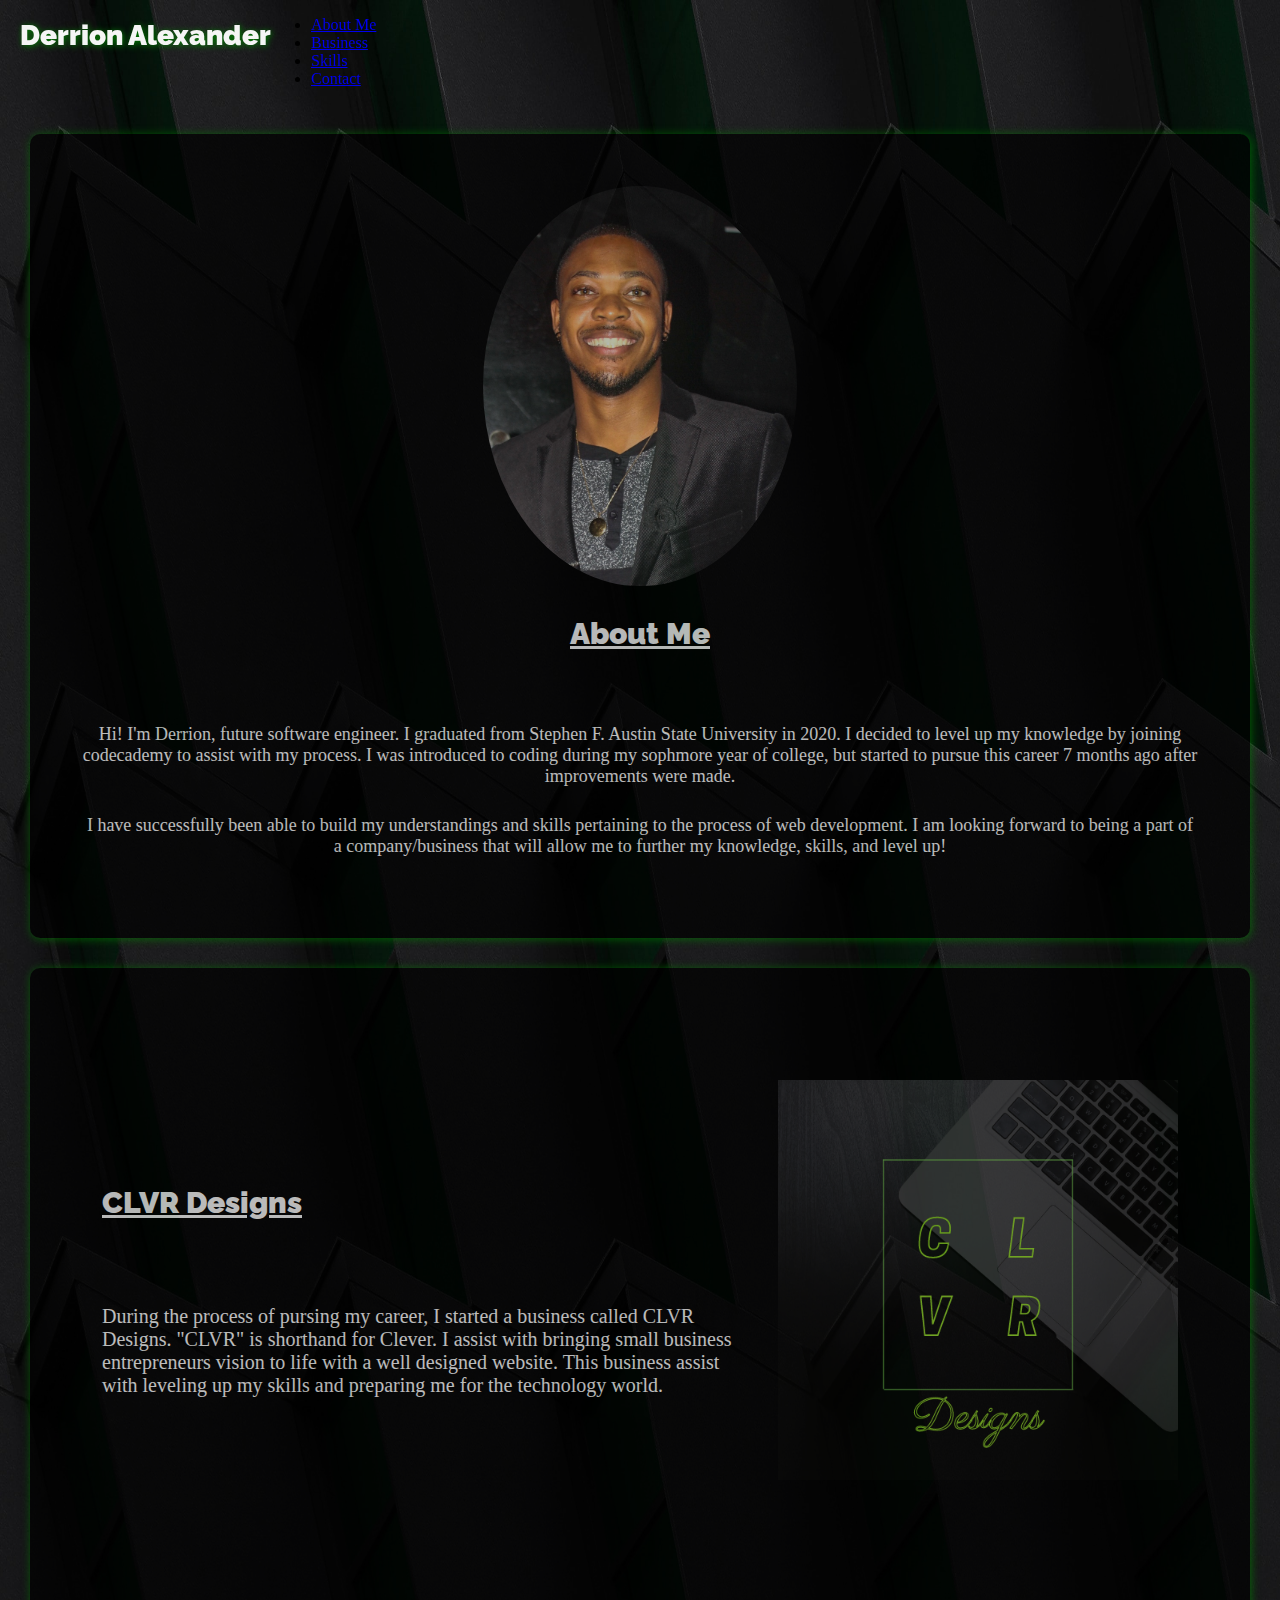
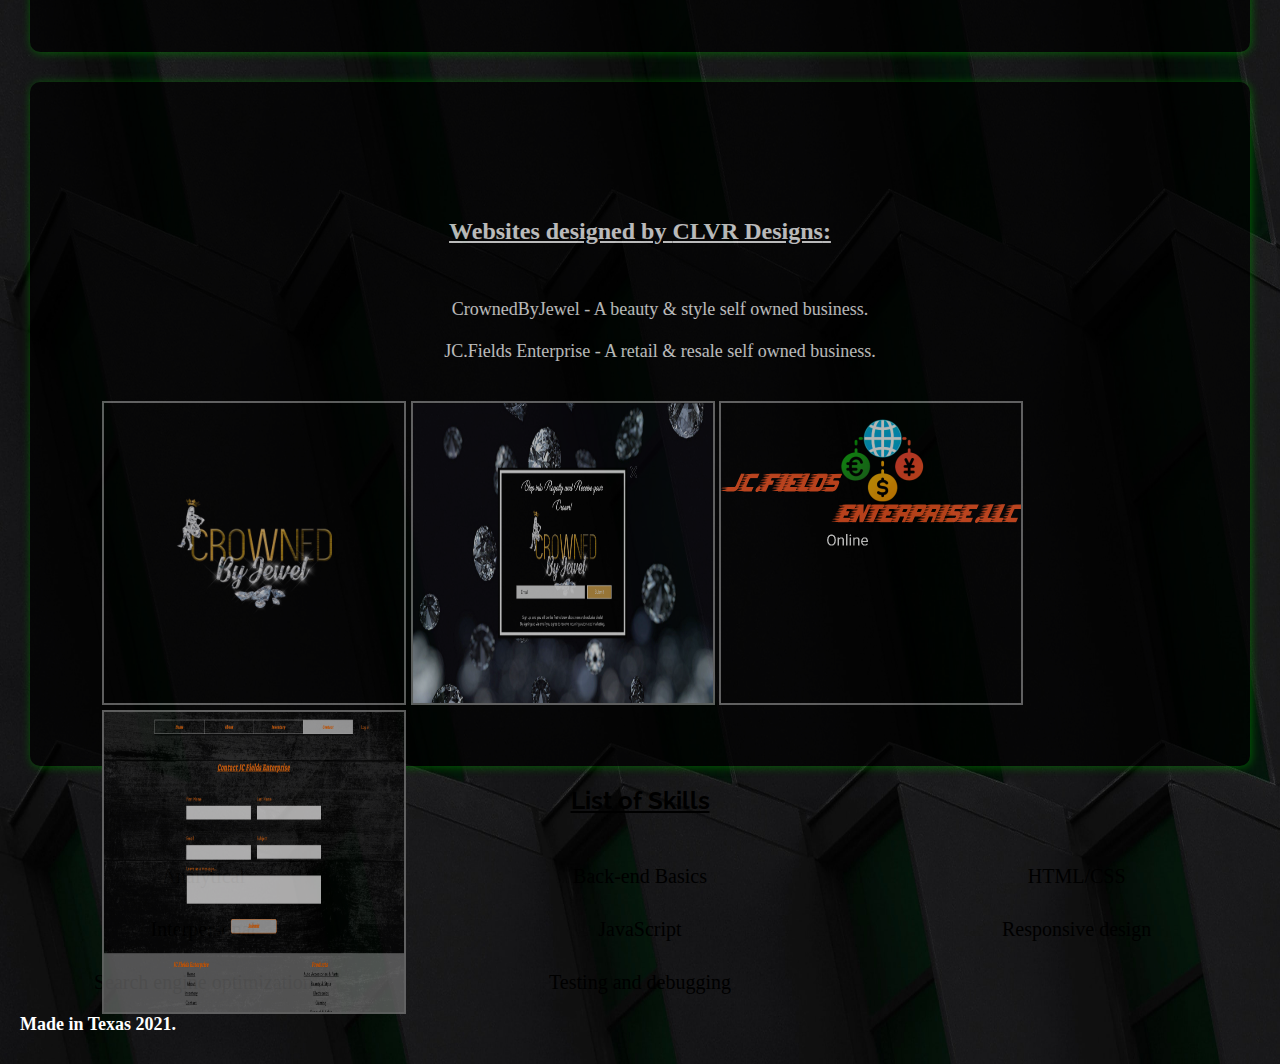
<file: index.html>
<!DOCTYPE html>
<html lang="en">
    <head>
        <meta charset="UTF-8" />
        <meta name="viewport" content="width=device-width, initial-scale=1.0" />
        <title>My Portfolio</title>
        <link rel="preconnect" href="https://fonts.gstatic.com"> 
        <link href="https://fonts.googleapis.com/css2?family=Raleway:ital@0;1&display=swap" rel="stylesheet" />
        <link rel="stylesheet" href="./main.css" />
    </head>
    <body>
      <div id="all">
         <nav>
             <h1 id="logo"><strong>Derrion Alexander</strong></h1>
             <ul class="nav-items">
                 <li class="nav-item"><a href="#aboutme">About Me</a></li>
                 <li class="nav-item"><a href="#business">Business</a></li>
                 <li class="nav-item"><a href="#skills">Skills</a></li>
                 <li class="nav-item"><a href="/Contact.html">Contact</a></li>
             </ul>
         </nav>
         <main>
             <div class="about-me">
                 <div id="about-h">
                     <img src="portfolio.jpg" alt="Derrion Alexander" id="photo"/>
                     <h2><strong>About Me</strong></h2>
                 </div>
                 <section class="aboutme">
                     <p>
                        Hi! I'm Derrion, future software engineer. I graduated from Stephen F. Austin State University in 2020. 
                     I decided to level up my knowledge by joining codecademy to assist with my process.
                     I was introduced to coding during my sophmore year of college, but started to pursue this career 
                     7 months ago after improvements were made.
                     </p>
                     <p>
                        I have successfully been able to build my understandings and skills pertaining to the process of web development.
                     I am looking forward to being a part of a company/business that will allow me to further my knowledge, skills, and level up!  
                     </p>
                 </section>
             </div>
             <section class="business">
                 <div class="section">
                     <img src="CLVR.png" alt="" class="photo-1"/>
                     <h2><strong>CLVR Designs</strong></h2>
                     <p>
                     During the process of pursing my career, I started a business called <span class="clever">CLVR Designs</span>. "CLVR" is shorthand for Clever.
                     I assist with bringing small business entrepreneurs vision to life with a well designed website.
                     This business assist with leveling up my skills and preparing me for the technology world.
                     </p>
                     <br>
                  </div> 
                     <div class="grid-sec">
                         <div class="grid-p">
                             <h3 style="font-size: 24px;text-decoration: underline;">Websites designed by <span class="clever">CLVR Designs</span>:</h3>
                             <ul class="business-items">
                                 <li class="business-item">CrownedByJewel - A beauty & style self owned business.</li>
                                 <br>
                                 <li class="business-item">JC.Fields Enterprise - A retail & resale self owned business.</li>
                             </ul>
                         </div>
                         <br>
                         <div id="grid">
                              <a href="https://www.crownedbyjewel.net/" target="_blank"><img src="cbj-logo.JPG" alt="Crowned by Jewel logo." class="photo-list" style="width: 300px;height: 300px;"/></a>
                              <img src="cbj-sub.png" alt="Crowned by Jewel subscription page." class="photo-list"/>
                              <a href="https://www.jcfieldsenterprise.com/" target="_blank"><img src="jcf-logo.jpg" alt="J.C. Fields Enterprise logo." class="photo-list" style="width: 300px;height: 300px;"/></a>
                              <img src="jcf-contact.png" alt="J.C. Fields Enterprise conatact page." class="photo-list"/>
                         </div>
                     </div>
             </section>
             <section class="skills">
                 <h2 class="box1">List of Skills</h2>
                 <div class="skills-container">
                     <div>Analytical</div>
                     <div>Back-end Basics</div>
                     <div>HTML/CSS</div>
                     <div>Interpersonal</div>
                     <div>JavaScript</div>
                     <div>Responsive design</div>
                     <div>Search engine optimization</div>
                     <div>Testing and debugging</div>
                 </div>
             </section>
           </main>
          <footer>Made in <span>Texas</span> 2021.</footer>
        </div>
    </body>
</html>
</file>
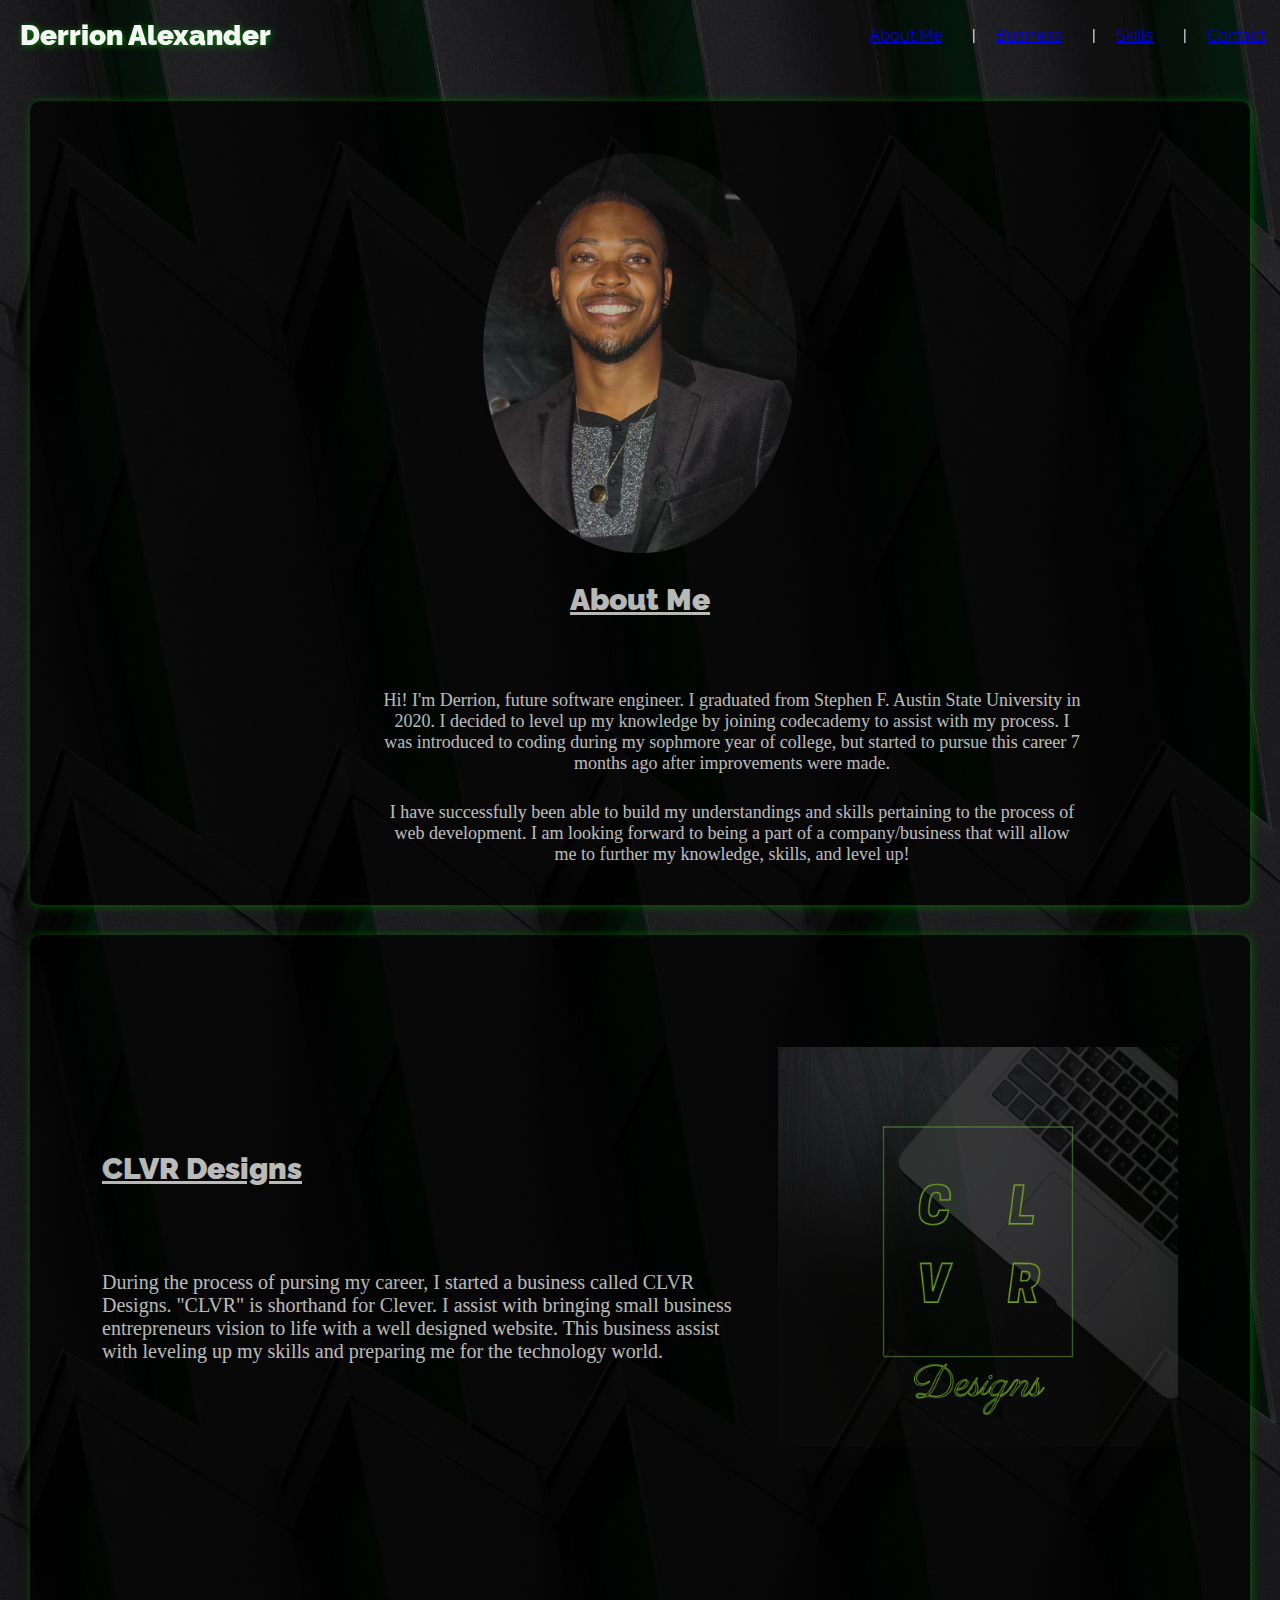
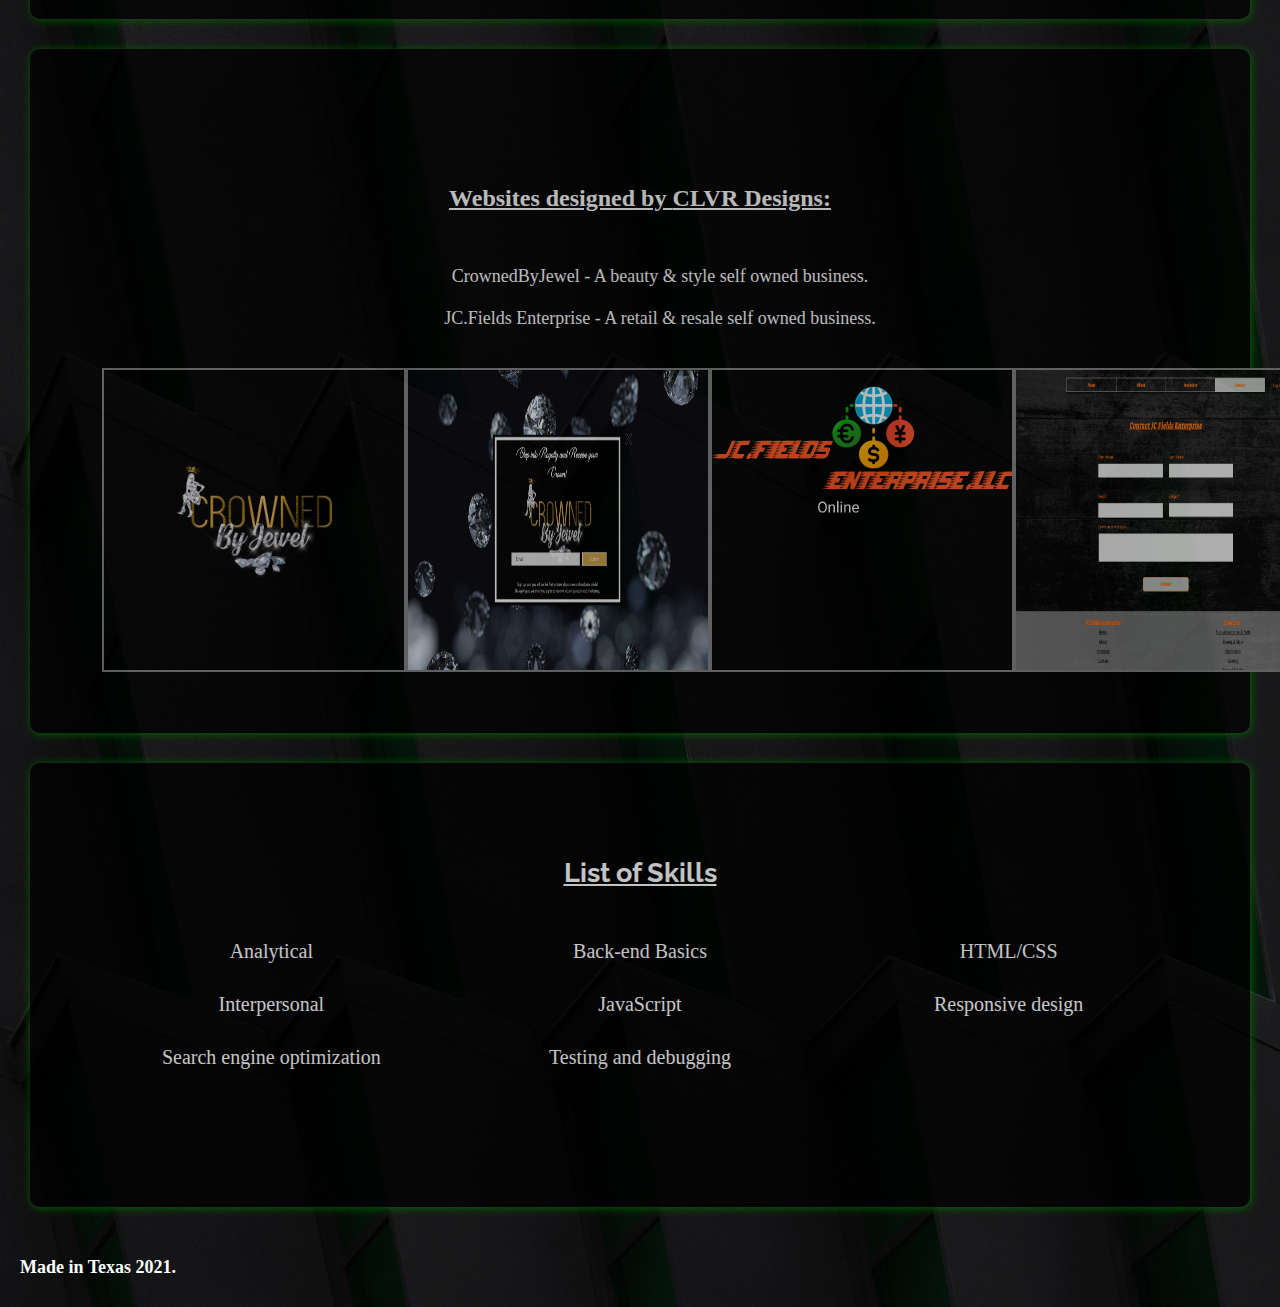
<file: Website Portfolio/index.html>
<!DOCTYPE html>
<html lang="en">
    <head>
        <meta charset="UTF-8" />
        <meta name="viewport" content="width=device-width, initial-scale=1.0" />
        <title>My Portfolio</title>
        <link rel="preconnect" href="https://fonts.gstatic.com"> 
        <link href="https://fonts.googleapis.com/css2?family=Raleway:ital@0;1&display=swap" rel="stylesheet" />
        <link rel="stylesheet" href="./main.css" />
    </head>
    <body>
      <div id="all">
         <nav>
             <h1 id="logo"><strong>Derrion Alexander</strong></h1>
             <ul class="nav-items">
                 <li class="nav-item"><a href="#aboutme">About Me</a></li>
                 <li class="nav-item"><a href="#business">Business</a></li>
                 <li class="nav-item"><a href="#skills">Skills</a></li>
                 <li class="nav-item"><a href="/Contact.html">Contact</a></li>
             </ul>
         </nav>
         <main>
             <div class="about-me">
                 <div id="about-h">
                     <img src="portfolio.jpg" alt="Derrion Alexander" id="photo"/>
                     <h2><strong>About Me</strong></h2>
                 </div>
                 <section class="aboutme">
                     <p>
                        Hi! I'm Derrion, future software engineer. I graduated from Stephen F. Austin State University in 2020. 
                     I decided to level up my knowledge by joining codecademy to assist with my process.
                     I was introduced to coding during my sophmore year of college, but started to pursue this career 
                     7 months ago after improvements were made.
                     </p>
                     <p>
                        I have successfully been able to build my understandings and skills pertaining to the process of web development.
                     I am looking forward to being a part of a company/business that will allow me to further my knowledge, skills, and level up!  
                     </p>
                 </section>
             </div>
             <section class="business">
                 <div class="section">
                     <img src="CLVR.png" alt="" class="photo-1"/>
                     <h2><strong>CLVR Designs</strong></h2>
                     <p>
                     During the process of pursing my career, I started a business called <span class="clever">CLVR Designs</span>. "CLVR" is shorthand for Clever.
                     I assist with bringing small business entrepreneurs vision to life with a well designed website.
                     This business assist with leveling up my skills and preparing me for the technology world.
                     </p>
                     <br>
                  </div> 
                     <div class="grid-sec">
                         <div class="grid-p">
                             <h3 style="font-size: 24px;text-decoration: underline;">Websites designed by <span class="clever">CLVR Designs</span>:</h3>
                             <ul class="business-items">
                                 <li class="business-item">CrownedByJewel - A beauty & style self owned business.</li>
                                 <br>
                                 <li class="business-item">JC.Fields Enterprise - A retail & resale self owned business.</li>
                             </ul>
                         </div>
                         <br>
                         <div id="grid">
                              <a href="https://www.crownedbyjewel.net/" target="_blank"><img src="cbj-logo.JPG" alt="Crowned by Jewel logo." class="photo-list" style="width: 300px;height: 300px;"/></a>
                              <img src="cbj-sub.png" alt="Crowned by Jewel subscription page." class="photo-list"/>
                              <a href="https://www.jcfieldsenterprise.com/" target="_blank"><img src="jcf-logo.jpg" alt="J.C. Fields Enterprise logo." class="photo-list" style="width: 300px;height: 300px;"/></a>
                              <img src="jcf-contact.png" alt="J.C. Fields Enterprise conatact page." class="photo-list"/>
                         </div>
                     </div>
             </section>
             <section class="skills">
                 <h2 class="box1">List of Skills</h2>
                 <div class="skills-container">
                     <div>Analytical</div>
                     <div>Back-end Basics</div>
                     <div>HTML/CSS</div>
                     <div>Interpersonal</div>
                     <div>JavaScript</div>
                     <div>Responsive design</div>
                     <div>Search engine optimization</div>
                     <div>Testing and debugging</div>
                 </div>
             </section>
             <section class="contact">
                 <p></p>
             </section>
           </main>
          <footer>Made in <span>Texas</span> 2021.</footer>
        </div>
    </body>
</html>
</file>
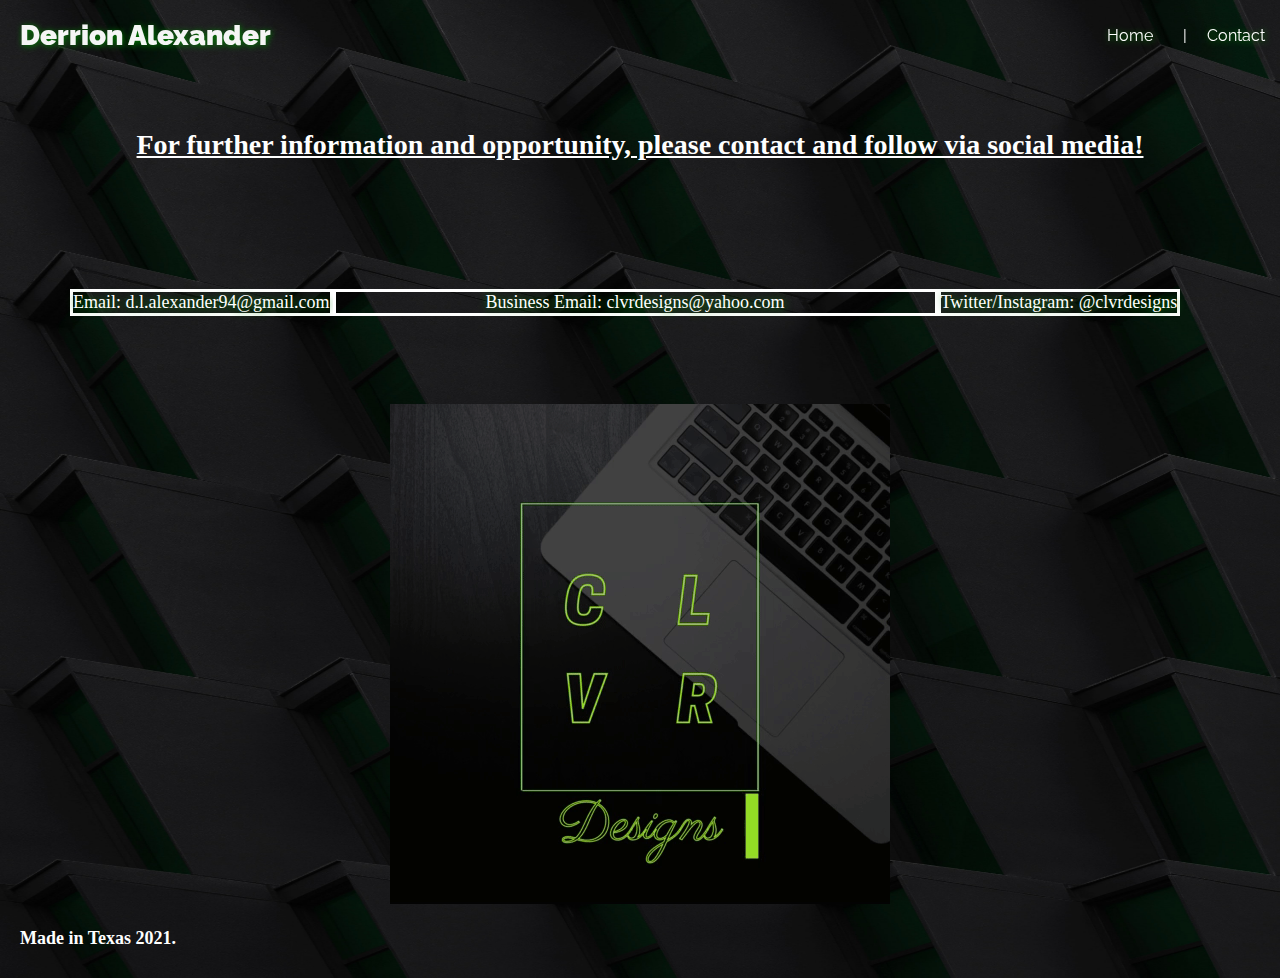
<file: Contact.html>
<!DOCTYPE html>
<html lang="en">
  <head>
     <meta charset="UTF-8" />
     <meta name="viewport" content="width=device-width, initial-scale=1.0" />
     <title>Contact Information</title>
     
     <link rel="stylesheet" href="./main.css" />
  </head>
  <body>
     <nav id="header">
         <h1 id="logo"><strong>Derrion Alexander</strong></h1>
         <ul id="nav-items">
            <li id="nav-item"><a href="/index.html">Home</a></li>
            <li id="nav-item"><a href="/Contact.html">Contact</a></li>
         </ul>
     </nav>
     <main>
     <div class="contact">
         <h3 class="contacth" style="padding:30px;">For further information and opportunity, please contact and follow via social media!</h3>
         <ul class="contactli">
             <li class="li1">Email: d.l.alexander94@gmail.com</li>
             <li class="li2">Business Email: clvrdesigns@yahoo.com</li>
             <li class="li3">Twitter/Instagram: @clvrdesigns</li>
         </ul>
         <embed src="CLVRDesigns.gif" id="gif"/>
     </div>
     </main>
     <footer>Made in <span>Texas</span> 2021.</footer>
  </body>
    
</html>
</file>
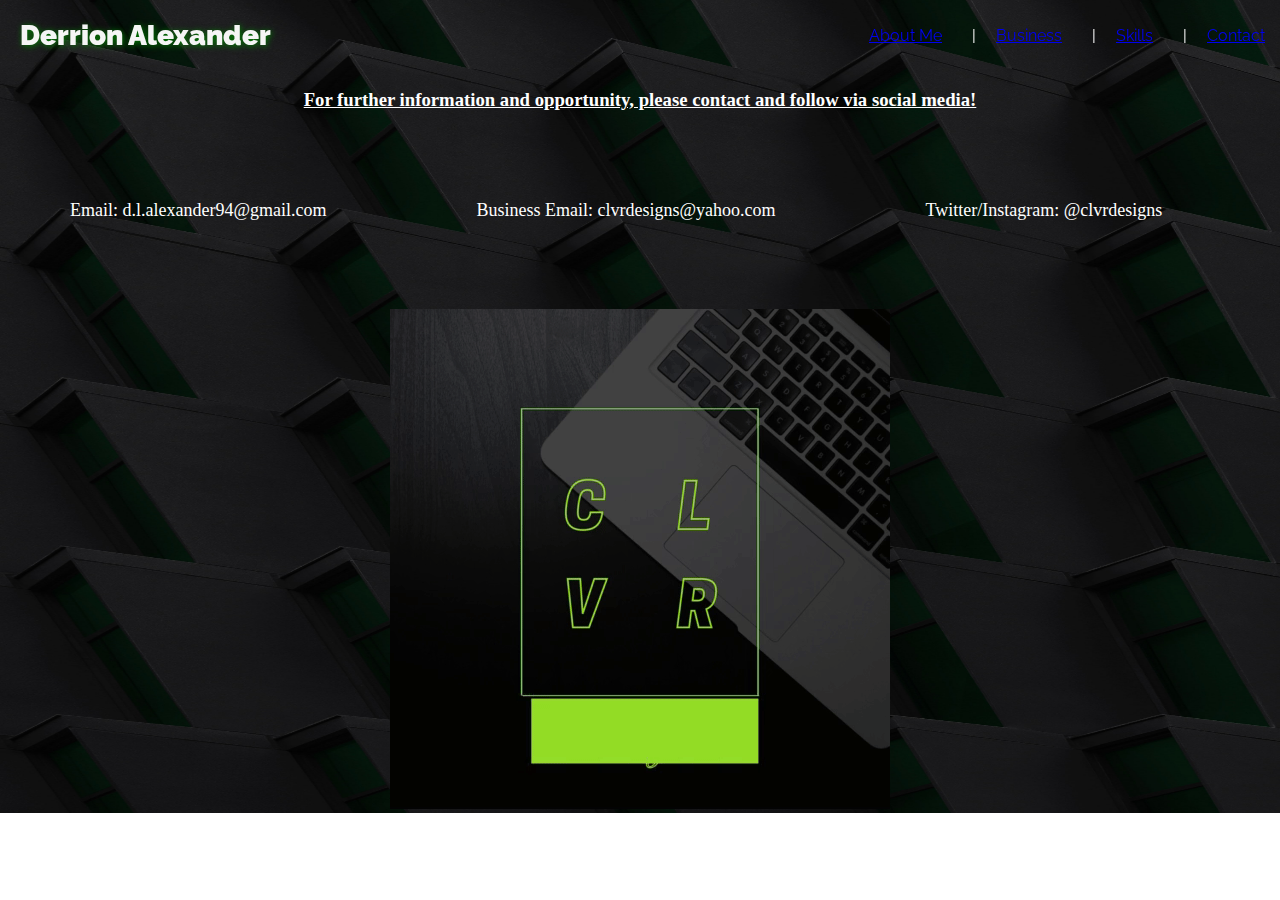
<file: Website Portfolio/Contact.html>
<!DOCTYPE html>
<html lang="en">
  <head>
     <meta charset="UTF-8" />
     <meta name="viewport" content="width=device-width, initial-scale=1.0" />
     <title>Contact Information</title>
     
     <link rel="stylesheet" href="./main.css" />
  </head>
  <body>
     <nav id="header">
         <h1 id="logo"><strong>Derrion Alexander</strong></h1>
         <ul class="nav-items">
            <li class="nav-item"><a href="#aboutme">About Me</a></li>
            <li class="nav-item"><a href="#business">Business</a></li>
            <li class="nav-item"><a href="#skills">Skills</a></li>
            <li class="nav-item"><a href="/Contact.html">Contact</a></li>
         </ul>
     </nav>
     <main>
     <div class="contact">
         <h3 class="contacth">For further information and opportunity, please contact and follow via social media!</h3>
         <ul class="contactli">
             <li class="li1">Email: d.l.alexander94@gmail.com</li>
             <li class="li2">Business Email: clvrdesigns@yahoo.com</li>
             <li class="li3">Twitter/Instagram: @clvrdesigns</li>
         </ul>
         <embed src="CLVRDesigns.gif" id="gif"/>
     </div>
     </main>
  </body>
    
</html>
</file>
<file: main.css>
@import url("https://fonts.googleapis.com/css2?family=Raleway:ital@0;1&display=swap");

html {
    scroll-behavior: smooth;
  }

html,
body {
    height: auto;
    width: auto;
    margin: 0 0;
    padding: 0 var(--spacing-3);
    color: var(--font-color);
    display: flex;
    flex-direction: column;
    background-image: url("b\ and\ g.jpg");
    background-size: 100% 100%;
    background-repeat: no-repeat;
    
  }
/* Navigation section */
 nav {
  display: flex;
  max-width: 100%;
  padding: var(--spacing-3) 0;
  position: sticky;
  top: 0;
  z-index: 2;
}

#nav-items {
  display: flex;
  list-style-type: none;
  padding: 0;
  align-items: center;
  margin: 0;
  margin-left: auto;
  justify-content: space-between;
  
}

#nav-item {
  margin: var(--spacing-1);
  padding: 0 15px;
  font-family: 'Raleway', sans-serif;
}

#nav-item a {
  text-decoration: none;
  color: white;
  text-shadow: 0.5px 0.5px 6px green;
}

#nav-item a:link {
  color: white;
}

#nav-item a:visited {
  color: white;
}

#nav-item a:hover {
  color: green;
  text-decoration: underline;
}

#nav-item a:active {
  color: gray;
  text-decoration: underline;
}

#nav-item::before {
  content: "|";
  padding-right: 20px;
  color: white;
}
  
#nav-item:first-child::before {
  content: "";
}

#logo{
  font-family: 'Raleway', sans-serif;
  font-size: 28px;
  padding-left: 20px;
  color: whitesmoke;
  text-shadow: 0.5px 0.5px 6px green;
  
}

/* About me section */
.about-me {
  display: block;
  background-color: black;
  height: 700px;
  max-width: 100%;
  padding: 50px;
  margin: 30px 30px 0 30px;
  border-style: solid;
  border-color: black;
  border-radius: 10px;
  border-width: 2px;
  opacity: .7;
  box-shadow: 1px 1px 10px green;
}

.aboutme {
  color: white;
  padding-top: 20px;
}

#about-h {
  display: block;
  text-align: center;
  font-size: 20px;
}

#about-h h2 {
  text-decoration: underline;
  color: white;
}


h2 {
  font-family: 'Raleway', sans-serif;
}

.aboutme p {
  width: auto;
  font-size: 18px;
  text-align: center;
  padding-top: 10px;
}

#photo {
  height: 400px;
  align-content: center;
  border-radius: 100%;
  opacity: 1;
  
}

#photo:hover {
  z-index: 1;
  transform: scale(1.1);
  box-shadow: 1px 1px 20px green;
}
/* Business section */
.photo-1 {
  display: flex;
  height: 400px;
  float: right;
  padding-left: 30px;
  
}

.section {
  background-color: black;
  height: 500px;
  max-width: 100%;
  padding: 70px;
  padding-top: 110px;
  color: white;
  font-size: 20px;
  margin: 30px 30px 0 30px;
  border-style: solid;
  border-color: black;
  border-width: 2px;
  border-radius: 10px;
  opacity: .7;
  box-shadow: 1px 1px 10px green;
}

.section p {
  padding-top: 60px;
}

.section h2 {
  padding-top: 80px;
  text-decoration: underline;
}
.grid-sec {
  background-color: black;
  height: 500px;
  max-width: 100%;
  padding: 70px;
  padding-top: 110px;
  color: white;
  font-size: 18px;
  margin: 30px 30px 0 30px;
  border-style: solid;
  border-color: black;
  border-width: 2px;
  border-radius: 10px;
  opacity: .7;
  box-shadow: 1px 1px 10px green;
}

#grid {
  display: block;
  max-width: 100%;

}

.grid-p {
  text-align: center;
  align-content: center;
}

.business-items {
  padding-top: 30px;
  list-style-type: none;
}

.photo-list {
  height: 300px;
  width: 300px;
  border-style:solid;
  border-color: gray;
  border-width: 2px;
  text-decoration: none;
}

.photo-list:hover {
  z-index: 3;
  transform: scale(1.1);
  box-shadow: 1px 1px 10px whitesmoke;
  opacity: 100%;
}
/* skills section */
#skills{

  background-color: black;
  height: 300px;
  max-width: 100%;
  padding: 70px;
  margin: 30px;
  color: white;
  font-size: 18px;
  border-style: solid;
  border-color: black;
  border-width: 2px;
  border-radius: 10px;
  opacity: .75;
  box-shadow: 1px 1px 10px green;
  
}

.skills-container {
  display: grid;
  grid-template-columns: repeat(3, 1fr);
  column-gap: 30px;
  row-gap: 30px;
  text-align: center;
  padding-top: 30px;
  font-size: 20px;
}

.box1 {
  text-align: center;
  text-decoration: underline;
}
/* Footer section */
footer {
  color: white;
  font-weight: bold;
  font-size: 18px;
  height: 50px;
  max-width: 100%;
  padding-top: 20px;
  padding-left: 20px;
}
/* Contact page */
.contact {
  display: block;
  color: white;
  text-align: center;
  
}

.contacth {
  text-decoration: underline;
  font-size: 28px;
}

.contactli {
  display: flex;
  list-style-type: none;
  width: auto;
  padding: 70px;
  font-size: 18px;
  text-align: center;
  text-shadow: 0.5px 0.5px 8px green;
  
}

.li1 {
  border: solid;
  border-width; 2px;
  border-color: white;
}

.li2 {
  padding-left: 150px;
  padding-right: 150px;
  border: solid;
  border-width; 2px;
  border-color: white;
}

.li3 {
  border: solid;
  border-width; 2px;
  border-color: white;
}

#gif {
  align-content: center;
}
/* Screen sizes */
@media only screen and (max-width: 720px) {
  body {
    height: auto;
    max-width: 100%;
  }

  .photo-list {
    max-width: auto;
  }
}
</file>
<file: Website Portfolio/main.css>
@import url("https://fonts.googleapis.com/css2?family=Raleway:ital@0;1&display=swap");

html {
    scroll-behavior: smooth;
  }

html,
body {
    height: auto;
    width: auto;
    margin: 0 0;
    padding: 0 var(--spacing-3);
    color: var(--font-color);
    display: flex;
    flex-direction: column;
    background-image: url("b\ and\ g.jpg");
    background-size: 100% 100%;
    background-repeat: no-repeat;
    
  }
/* Navigation section */
 nav {
  display: flex;
  max-width: 100%;
  padding: var(--spacing-3) 0;
  position: sticky;
  top: 0;
  z-index: 2;
  

}

.nav-items {
  display: flex;
  list-style-type: none;
  padding: 0;
  align-items: center;
  margin: 0;
  margin-left: auto;
  justify-content: space-between;
  color: white;
}

.nav-item::before {
  content: "|";
  padding-right: 20px;
}
  
.nav-item:first-child::before {
  content: "";
}

.nav-item {
  margin: var(--spacing-1);
  padding: 0 15px;
  font-family: 'Raleway', sans-serif;
}

.nav-item:link {
  color: white;
  text-decoration: none !important;
}

.nav-item:visited {
  color: white;
  text-decoration: none !important;
}

.nav-item:hover {
  color: springgreen;
  text-decoration: underline;
}

.nav-item:active {
  color: gray;
  text-decoration: underline;
}


/* About me section */
#logo{
  font-family: 'Raleway', sans-serif;
  font-size: 28px;
  padding-left: 20px;
  color: whitesmoke;
  text-shadow: 0.5px 0.5px 6px green;
  
}

.about-me {
  display: block;
  background-color: black;
  height: 700px;
  max-width: 100%;
  padding: 50px;
  margin: 30px 30px 0 30px;
  border-style: solid;
  border-color: black;
  border-radius: 10px;
  border-width: 2px;
  opacity: .7;
  box-shadow: 1px 1px 10px green;
}

.aboutme {
  color: white;
  padding-top: 20px;
}

#about-h {
  display: block;
  text-align: center;
  font-size: 20px;
}

#about-h h2 {
  text-decoration: underline;
  color: white;
}


h2 {
  font-family: 'Raleway', sans-serif;
}

.aboutme p {
  display: flex;
  max-width: 700px;
  font-size: 18px;
  text-align: center;
  padding-top: 10px;
  padding-left: 300px;
}

#photo {
  height: 400px;
  align-content: center;
  border-radius: 100%;
  opacity: 1;
  
}

#photo:hover {
  z-index: 1;
  transform: scale(1.1);
  box-shadow: 1px 1px 20px green;
}
/* Business section */
.photo-1 {
  display: flex;
  height: 400px;
  float: right;
  padding-left: 30px;
  
}

.section {
  background-color: black;
  height: 500px;
  max-width: 100%;
  padding: 70px;
  padding-top: 110px;
  color: white;
  font-size: 20px;
  margin: 30px 30px 0 30px;
  border-style: solid;
  border-color: black;
  border-width: 2px;
  border-radius: 10px;
  opacity: .7;
  box-shadow: 1px 1px 10px green;
}

.section p {
  padding-top: 60px;
}

.section h2 {
  padding-top: 80px;
  text-decoration: underline;
}
.grid-sec {
  background-color: black;
  height: 500px;
  max-width: 100%;
  padding: 70px;
  padding-top: 110px;
  color: white;
  font-size: 18px;
  margin: 30px 30px 0 30px;
  border-style: solid;
  border-color: black;
  border-width: 2px;
  border-radius: 10px;
  opacity: .7;
  box-shadow: 1px 1px 10px green;
}

#grid {
  display: flex;
  width: 300px;
  padding-right: 40px;
  border-color: green;
}

.grid-p {
  text-align: center;
  align-content: center;
}

.business-items {
  padding-top: 30px;
  list-style-type: none;
}

.photo-list {
  height: 300px;
  width: 100%;
  border-style:double;
  border-color: gray;
  border-width: 2px;
  text-decoration: none;
}

.photo-list:hover {
  z-index: 3;
  transform: scale(1.1);
  box-shadow: 1px 1px 10px whitesmoke;
  opacity: 100%;
}
/* skills section */
.skills{

  background-color: black;
  height: 300px;
  max-width: 100%;
  padding: 70px;
  margin: 30px;
  color: white;
  font-size: 18px;
  border-style: solid;
  border-color: black;
  border-width: 2px;
  border-radius: 10px;
  opacity: .75;
  box-shadow: 1px 1px 10px green;
  
}

.skills-container {
  display: grid;
  grid-template-columns: repeat(3, 1fr);
  column-gap: 30px;
  row-gap: 30px;
  text-align: center;
  padding-top: 30px;
  font-size: 20px;
}

.box1 {
  text-align: center;
  text-decoration: underline;
}
/* Footer section */
footer {
  color: white;
  font-weight: bold;
  font-size: 18px;
  height: 50px;
  max-width: 100%;
  padding-top: 20px;
  padding-left: 20px;
}
/* Contact page */
.contact {
  display: block;
  color: white;
  text-align: center;
  
}

.contacth {
  text-decoration: underline;
}

.contactli {
  display: flex;
  list-style-type: none;
  width: 100%;
  padding: 70px;
  font-size: 18px;
}

.li2 {
  padding-left: 150px;
  padding-right: 150px;
}

#gif {
  align-content: center;
}
/* Screen sizes */
@media only screen and (max-width: 960px){
  body {
    height: auto;
    max-width: 100%;
  }
}
</file>
